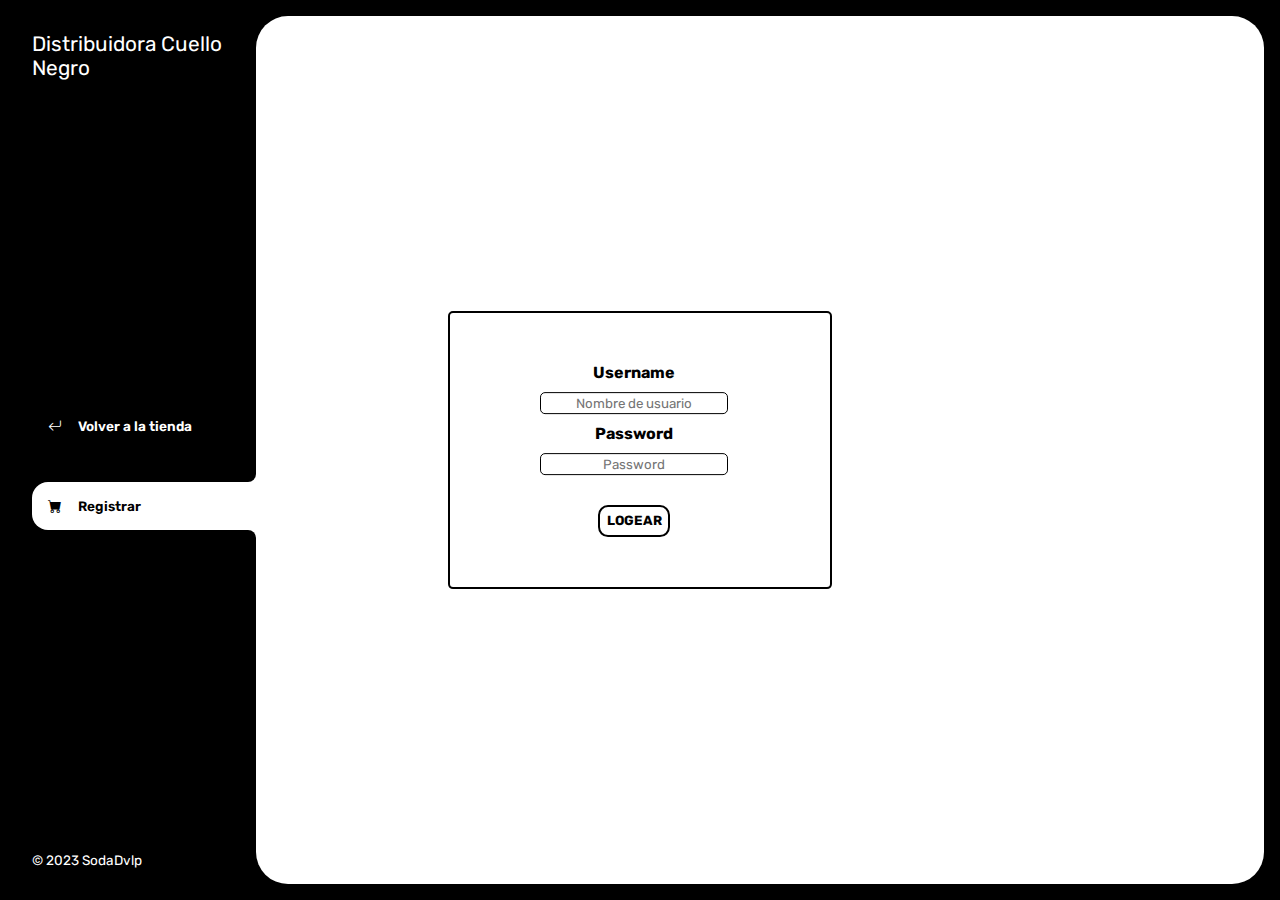
<file: login.html>
<!DOCTYPE html>
<html lang="en">
<head>
    <meta charset="UTF-8">
    <meta name="viewport" content="width=device-width, initial-scale=1.0">
    <link rel="stylesheet" href="https://cdn.jsdelivr.net/npm/bootstrap-icons@1.9.1/font/bootstrap-icons.css">
    <link rel="stylesheet" href="./css/estilos.css">
    <title>Login Cuello Negro</title>
</head>
<div class="wrapper">
    <header class="header-mobile">
        <h1 class="logo">Distribuidora Cuello Negro</h1>
        <button class="open-menu" id="open-menu">
            <i class="bi bi-list"></i>
        </button>
    </header>
    <aside>
        <button class="close-menu" id="close-menu">
            <i class="bi bi-x"></i>
        </button>
        <header>
            <h1 class="logo">Distribuidora Cuello Negro</h1>
        </header>
        <nav>
            <ul>
                <li>
                    <a class="boton-menu boton-volver" href="./index.html">
                        <i class="bi bi-arrow-return-left"></i> Volver a la tienda
                    </a>
                </li>
                <li>
                    <a class="boton-menu boton-carrito active" href="./carrito.html">
                        <i class="bi bi-cart-fill"></i> Registrar
                    </a>
                </li>
            </ul>
        </nav>
        <footer>
            <p class="texto-footer">© 2023 SodaDvlp</p>
        </footer>
    </aside>
<body>
    <main>
        <div class="container">
            <form onsubmit="loginFunc()">
                <label class="input1" for="username">Username</label> <br>
                <input placeholder="Nombre de usuario" class="text1" type="text" name="username" id="username"> <br>

                <label for="password">Password</label> <br>
                <input placeholder="Password" class="pass1" type="password" name="password" id="password"> <br>

                <button class="reg producto-agregar" type="submit">Logear</button>
                <p id="result"></p> 
            </form>

        </div>
    </main>

    <script src="./js/logica.js"></script>
    <script src="./js/tienda.js"></script>
    <script src="./js/register.js"></script>
</body>
</html>
</file>
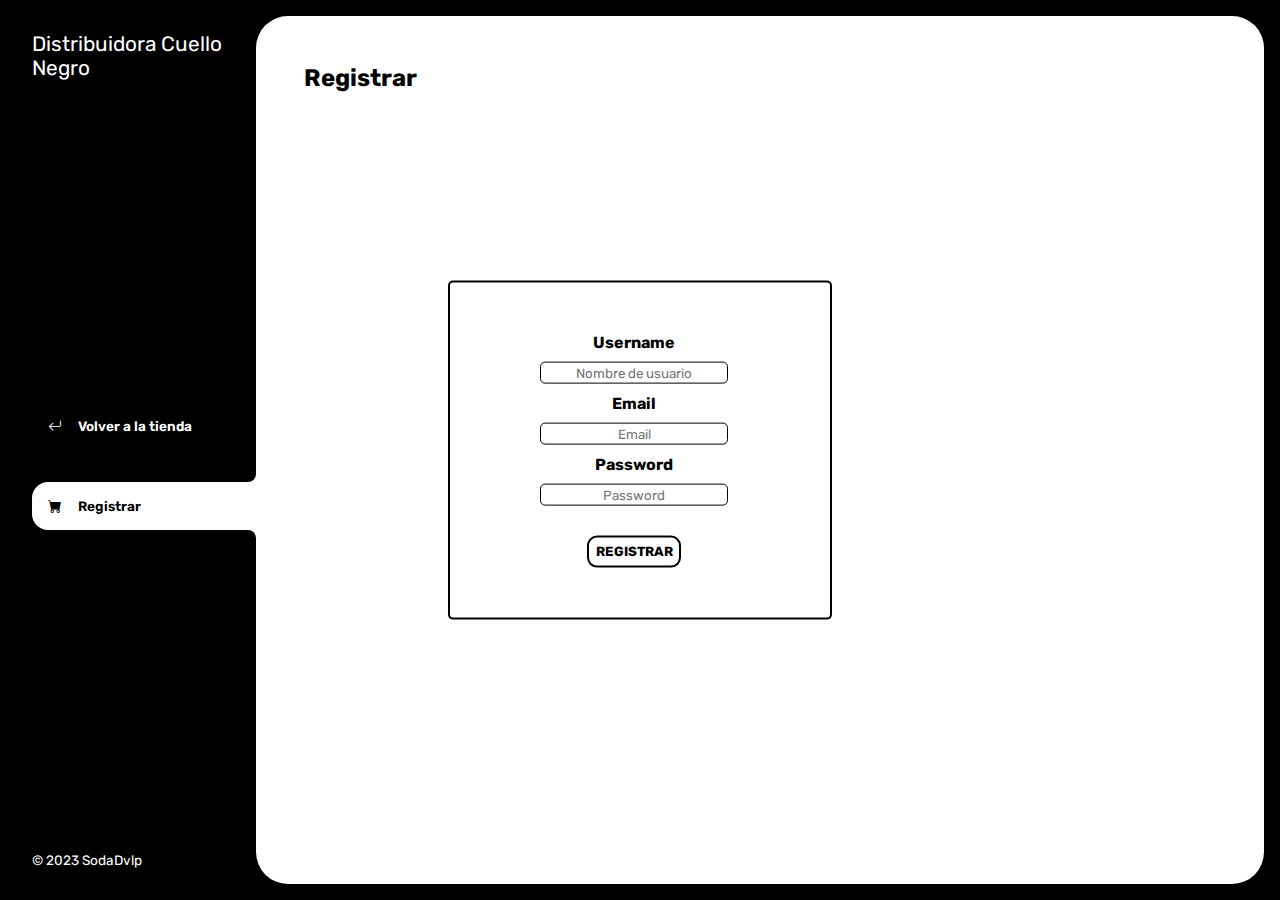
<file: register.html>
<!DOCTYPE html>
<html lang="en">
<head>
    <meta charset="UTF-8">
    <meta name="viewport" content="width=device-width, initial-scale=1.0">
    <link rel="stylesheet" href="https://cdn.jsdelivr.net/npm/bootstrap-icons@1.9.1/font/bootstrap-icons.css">
    <link rel="stylesheet" href="./css/estilos.css">
    <title>Registro Cuello Negro</title>
</head>
<div class="wrapper">
    <header class="header-mobile">
        <h1 class="logo">Distribuidora Cuello Negro</h1>
        <button class="open-menu" id="open-menu">
            <i class="bi bi-list"></i>
        </button>
    </header>
    <aside>
        <button class="close-menu" id="close-menu">
            <i class="bi bi-x"></i>
        </button>
        <header>
            <h1 class="logo">Distribuidora Cuello Negro</h1>
        </header>
        <nav>
            <ul>
                <li>
                    <a class="boton-menu boton-volver" href="./index.html">
                        <i class="bi bi-arrow-return-left"></i> Volver a la tienda
                    </a>
                </li>
                <li>
                    <a class="boton-menu boton-carrito active" href="./carrito.html">
                        <i class="bi bi-cart-fill"></i> Registrar
                    </a>
                </li>
            </ul>
        </nav>
        <footer>
            <p class="texto-footer">© 2023 SodaDvlp</p>
        </footer>
    </aside>
<body>
    <main>
        <h2 class="">Registrar</h2>
        <div class="container">
            <form onsubmit="signup()">
                <label class="input1" for="username">Username</label> <br>
                <input placeholder="Nombre de usuario" class="text1" type="text" name="username" id="username"> <br>

                <label for="email">Email</label> <br>
                <input placeholder="Email" class="email1" type="email" name="email" id="email"> <br>

                <label for="password">Password</label> <br>
                <input placeholder="Password" class="pass1" type="password" name="password" id="password"> <br>

                <button class="reg producto-agregar" type="submit">registrar</button>
            </form>

        </div>
    </main>

    <script src="./js/logica.js"></script>
    <script src="./js/tienda.js"></script>
    <script src="./js/register.js"></script>
</body>
</html>
</file>
<file: css/estilos.css>
@import url('https://fonts.googleapis.com/css2?family=Rubik:wght@300;400;500;600;700;800;900&display=swap');

:root {
    --clr-main: #000000;
    /* --clr-main-light: #785ce9; */
    --clr-white: #ffffff;
    --clr-gray: #dddbdb;
    --clr-red: #c93030;
}

* {
    margin: 0;
    padding: 0;
    box-sizing: border-box;
    font-family: 'Rubik', sans-serif;
}

h1, h2, h3, h4, h5, h6, p, a, input, textarea, ul {
    margin: 0;
    padding: 0;
}

ul {
    list-style-type: none;
}

a {
    text-decoration: none;
}

.wrapper {
    display: grid;
    grid-template-columns: 1fr 4fr;
    background-color: var(--clr-main);
}

aside {
    padding: 2rem;
    padding-right: 0;
    color: var(--clr-white);
    position: sticky;
    top: 0;
    height: 100vh;
    display: flex;
    flex-direction: column;
    justify-content: space-between;
}

.logo {
    font-weight: 400;
    font-size: 1.3rem;
}

.menu {
    display: flex;
    flex-direction: column;
    gap: .5rem;
}

.boton-menu {
    background-color: transparent;
    border: 0;
    color: var(--clr-white);
    cursor: pointer;
    display: flex;
    align-items: center;
    gap: 1rem;
    font-weight: 600;
    padding: 1rem;
    font-size: .85rem;
    width: 100%;
}

.boton-menu.active {
    background-color: var(--clr-white);
    color: var(--clr-main);
    border-top-left-radius: 1rem;
    border-bottom-left-radius: 1rem;
    position: relative;
}

.boton-menu.active::before {
    content: '';
    position: absolute;
    width: 1rem;
    height: 2rem;
    bottom: 100%;
    right: 0;
    background-color: transparent;
    border-bottom-right-radius: .5rem;
    box-shadow: 0 1rem 0 var(--clr-white);
}

.boton-menu.active::after {
    content: '';
    position: absolute;
    width: 1rem;
    height: 2rem;
    top: 100%;
    right: 0;
    background-color: transparent;
    border-top-right-radius: .5rem;
    box-shadow: 0 -1rem 0 var(--clr-white);
}

.boton-menu > i.bi-hand-index-thumb-fill,
.boton-menu > i.bi-hand-index-thumb {
    transform: rotateZ(90deg);
}

.boton-carrito {
    margin-top: 2rem;
}

.numerito {
    background-color: var(--clr-white);
    color: var(--clr-main);
    padding: .15rem .25rem;
    border-radius: .25rem;
}

.boton-carrito.active .numerito {
    background-color: var(--clr-main);
    color: var(--clr-white);
}

.texto-footer {
    color: var(--clr-main-light);
    font-size: .85rem;
}

main {
    background-color: var(--clr-white);
    margin: 1rem;
    margin-left: 0;
    border-radius: 2rem;
    padding: 3rem;
}

.titulo-principal {
    color: var(--clr-main);
    margin-bottom: 2rem;
}

.contenedor-productos {
    display: grid;
    grid-template-columns: repeat(4, 1fr);
    gap: 1rem;
}

.producto-imagen {
    max-width: 100%;
    border-radius: 1rem;
}

.producto-detalles {
    background-color: var(--clr-main);
    color: var(--clr-white);
    padding: .5rem;
    border-radius: 1rem;
    margin-top: -2rem;
    position: relative;
    display: flex;
    flex-direction: column;
    gap: .25rem;
}

.producto-titulo {
    font-size: 1rem;
}

.producto-agregar {
    border: 0;
    background-color: var(--clr-white);
    color: var(--clr-main);
    padding: .4rem;
    text-transform: uppercase;
    border-radius: 2rem;
    cursor: pointer;
    border: 2px solid var(--clr-white);
    transition: background-color .2s, color .2s;
}

.producto-agregar:hover {
    background-color: var(--clr-main);
    color: var(--clr-white);
}


/** CARRITO **/

.contenedor-carrito {
    display: flex;
    flex-direction: column;
    gap: 1.5rem;
}

.carrito-vacio,
.carrito-comprado {
    color: var(--clr-main);
}

.carrito-productos {
    display: flex;
    flex-direction: column;
    gap: 1rem;
}

.carrito-producto {
    display: flex;
    justify-content: space-between;
    align-items: center;
    background-color: var(--clr-gray);
    color: var(--clr-main);
    padding: .5rem;
    padding-right: 1.5rem;
    border-radius: 1rem;
}

.carrito-producto-imagen {
    width: 4rem;
    border-radius: 1rem;
}

.carrito-producto small {
    font-size: .75rem;
}

.carrito-producto-eliminar {
    border: 0;
    background-color: transparent;
    color: var(--clr-red);
    cursor: pointer;
}

.carrito-acciones {
    display: flex;
    justify-content: space-between;
}

.carrito-acciones-vaciar {
    border: 0;
    background-color: var(--clr-gray);
    padding: 1rem;
    border-radius: 1rem;
    color: var(--clr-main);
    text-transform: uppercase;
    cursor: pointer;
}

.carrito-acciones-derecha {
    display: flex;
}

.carrito-acciones-total {
    display: flex;
    background-color: var(--clr-gray);
    padding: 1rem;
    color: var(--clr-main);
    text-transform: uppercase;
    border-top-left-radius: 1rem;
    border-bottom-left-radius: 1rem;
    gap: 1rem;
}

.carrito-acciones-comprar {
    border: 0;
    background-color: var(--clr-main);
    padding: 1rem;
    color: var(--clr-white);
    text-transform: uppercase;
    cursor: pointer;
    border-top-right-radius: 1rem;
    border-bottom-right-radius: 1rem;
}

.header-mobile {
    display: none;
}

.close-menu {
    display: none;
}

.disabled {
    display: none;
}

/*** MEDIA QUERIES ***/

@media screen and (max-width: 850px) {
    .contenedor-productos {
        grid-template-columns: 1fr 1fr 1fr;
    }
}

@media screen and (max-width: 675px) {
    .contenedor-productos {
        grid-template-columns: 1fr 1fr;
    }
}

@media screen and (max-width: 600px) {

    .wrapper {
        min-height: 100vh;
        display: flex;
        flex-direction: column;
    }

    aside {
        position: fixed;
        z-index: 9;
        background-color: var(--clr-main);
        left: 0;
        box-shadow: 0 0 0 100vmax rgba(0, 0, 0, .75);
        transform: translateX(-100%);
        opacity: 0;
        visibility: hidden;
        transition: .2s;
    }

    .aside-visible {
        transform: translateX(0);
        opacity: 1;
        visibility: visible;
    }

    .boton-menu.active::before,
    .boton-menu.active::after {
        display: none;
    }

    main {
        margin: 1rem;
        margin-top: 0;
        padding: 2rem;
    }

    .contenedor-productos {
        grid-template-columns: 1fr 1fr;
    }

    .header-mobile {
        padding: 1rem;
        display: flex;
        justify-content: space-between;
        align-items: center;
    }

    .header-mobile .logo {
        color: var(--clr-gray);
    }

    .open-menu, .close-menu {
        background-color: transparent;
        color: var(--clr-gray);
        border: 0;
        font-size: 2rem;
        cursor: pointer;
    }

    .close-menu {
        display: block;
        position: absolute;
        top: 1rem;
        right: 1rem;
    }

    .carrito-producto {
        gap: 1rem;
        flex-wrap: wrap;
        justify-content: flex-start;
        padding: .5rem;
    }

    .carrito-producto-subtotal {
        display: none;
    }

    .carrito-acciones {
        flex-wrap: wrap;
        row-gap: 1rem;
    }
    

}



@media screen and (max-width: 400px) {
    .contenedor-productos {
        grid-template-columns: 1fr;
    }
}

.container {
    border: 2px solid;
    width: fit-content;
    padding: 30px;
    position: fixed;
    top: 50%;
    left: 50%;
    transform: translate(-50%,-50%);
    width: 30%;
    border-radius: 5px;
}

form {
    background-color: var(--clr-white);
    margin: 10px;
    padding: 10px;
    width: 90%;
    text-align: center;
    font-weight: bold;
    border-radius: 5px;
}

button .reg {  
    border: 1px solid;
    background-color: var(--clr-white);
    width: 100px;
    height: 30px;
    border-radius: 5px;
    
}

.text1 {
    margin: 10px;
    border: 1px solid;
    height: 20px;
    width: 70%;
    border-radius: 5px;
    text-align: center;
    padding: 10px;
}

.email1 {
    margin: 10px;
    border: 1px solid;
    height: 20px;
    width: 70%;
    border-radius: 5px;
    text-align: center;
    padding: 10px;
}

.pass1 {
    margin: 10px;
    border: 1px solid;
    height: 20px;
    width: 70%;
    border-radius: 5px;
    text-align: center;
    padding: 10px;
}

.reg {
    margin-top: 20px;
    font-weight: bold;
    color: var(--clr-main);
    border-color: #000000;
    border-radius: 10px !important; 
}

.reg:hover{
    background-color: var(--clr-main);
    color: var(--clr-white);
    font-weight: bold;
    transform: 1s;
}
</file>
